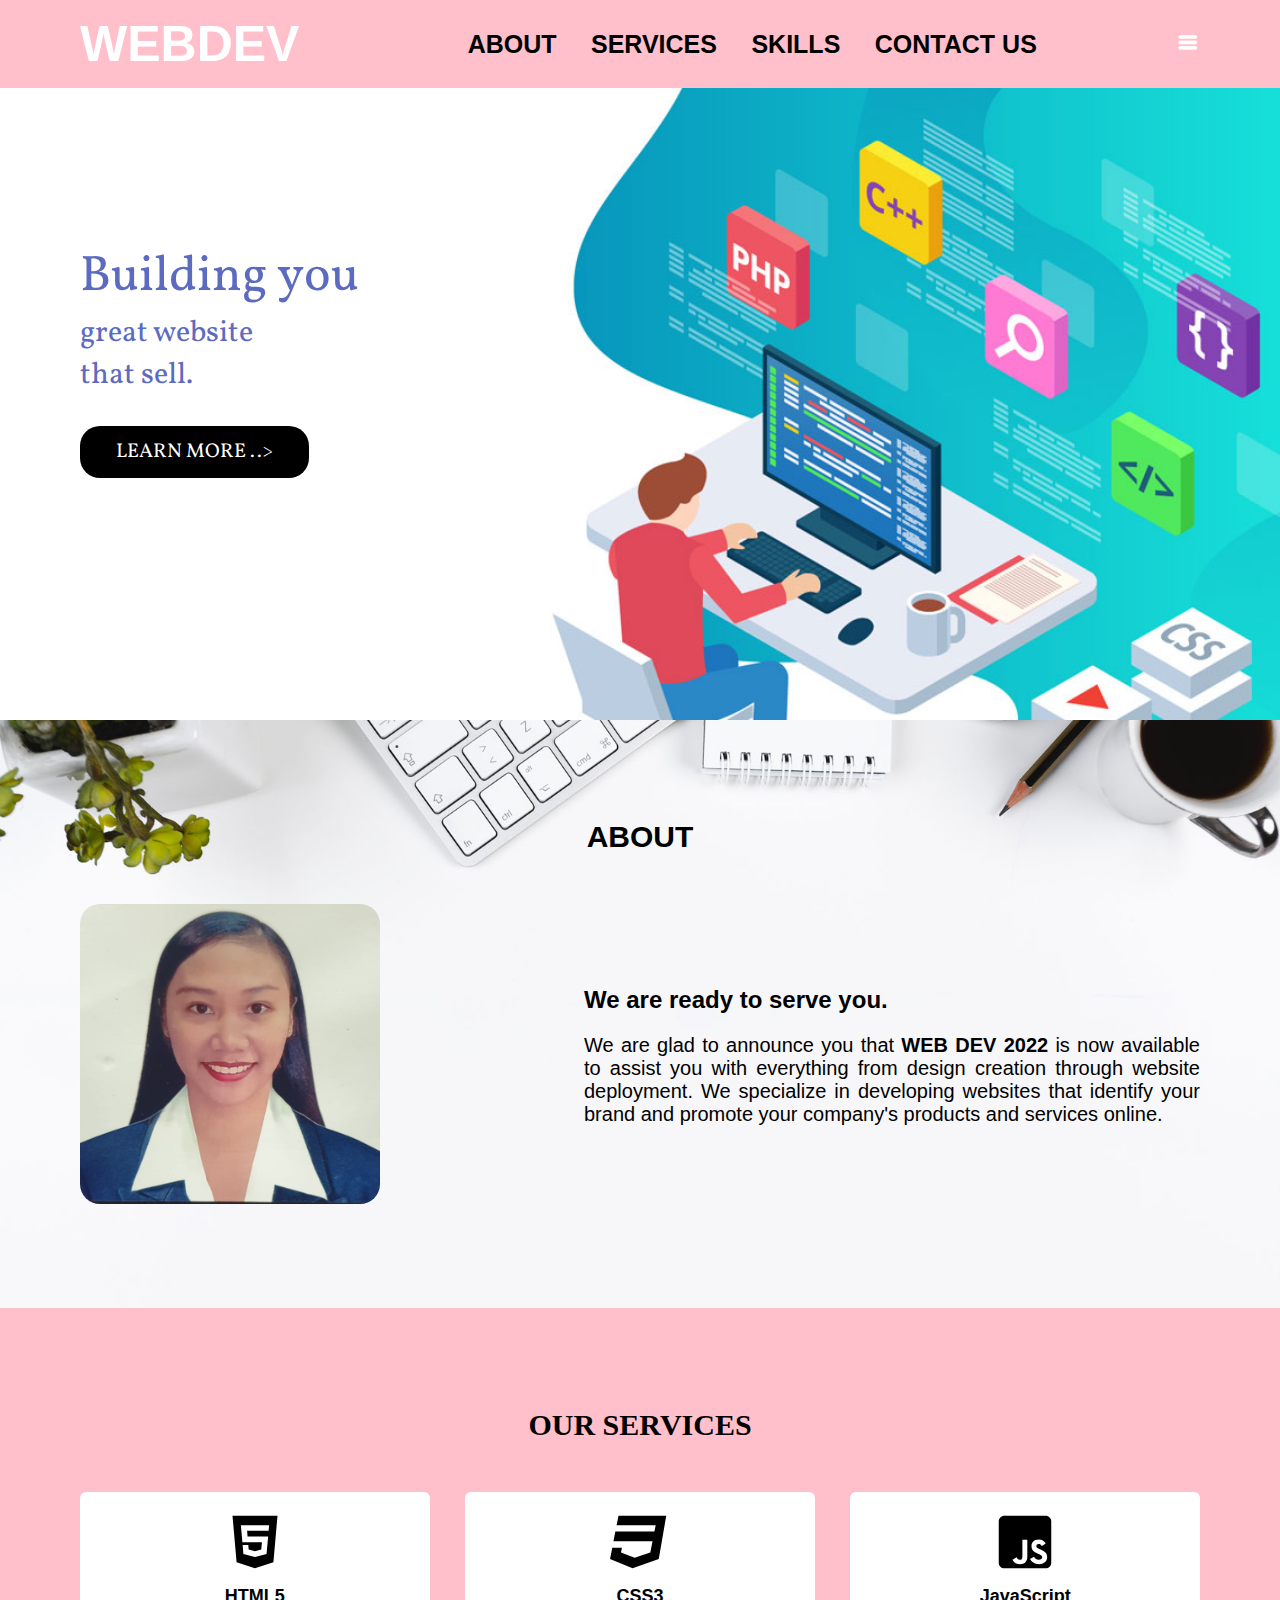
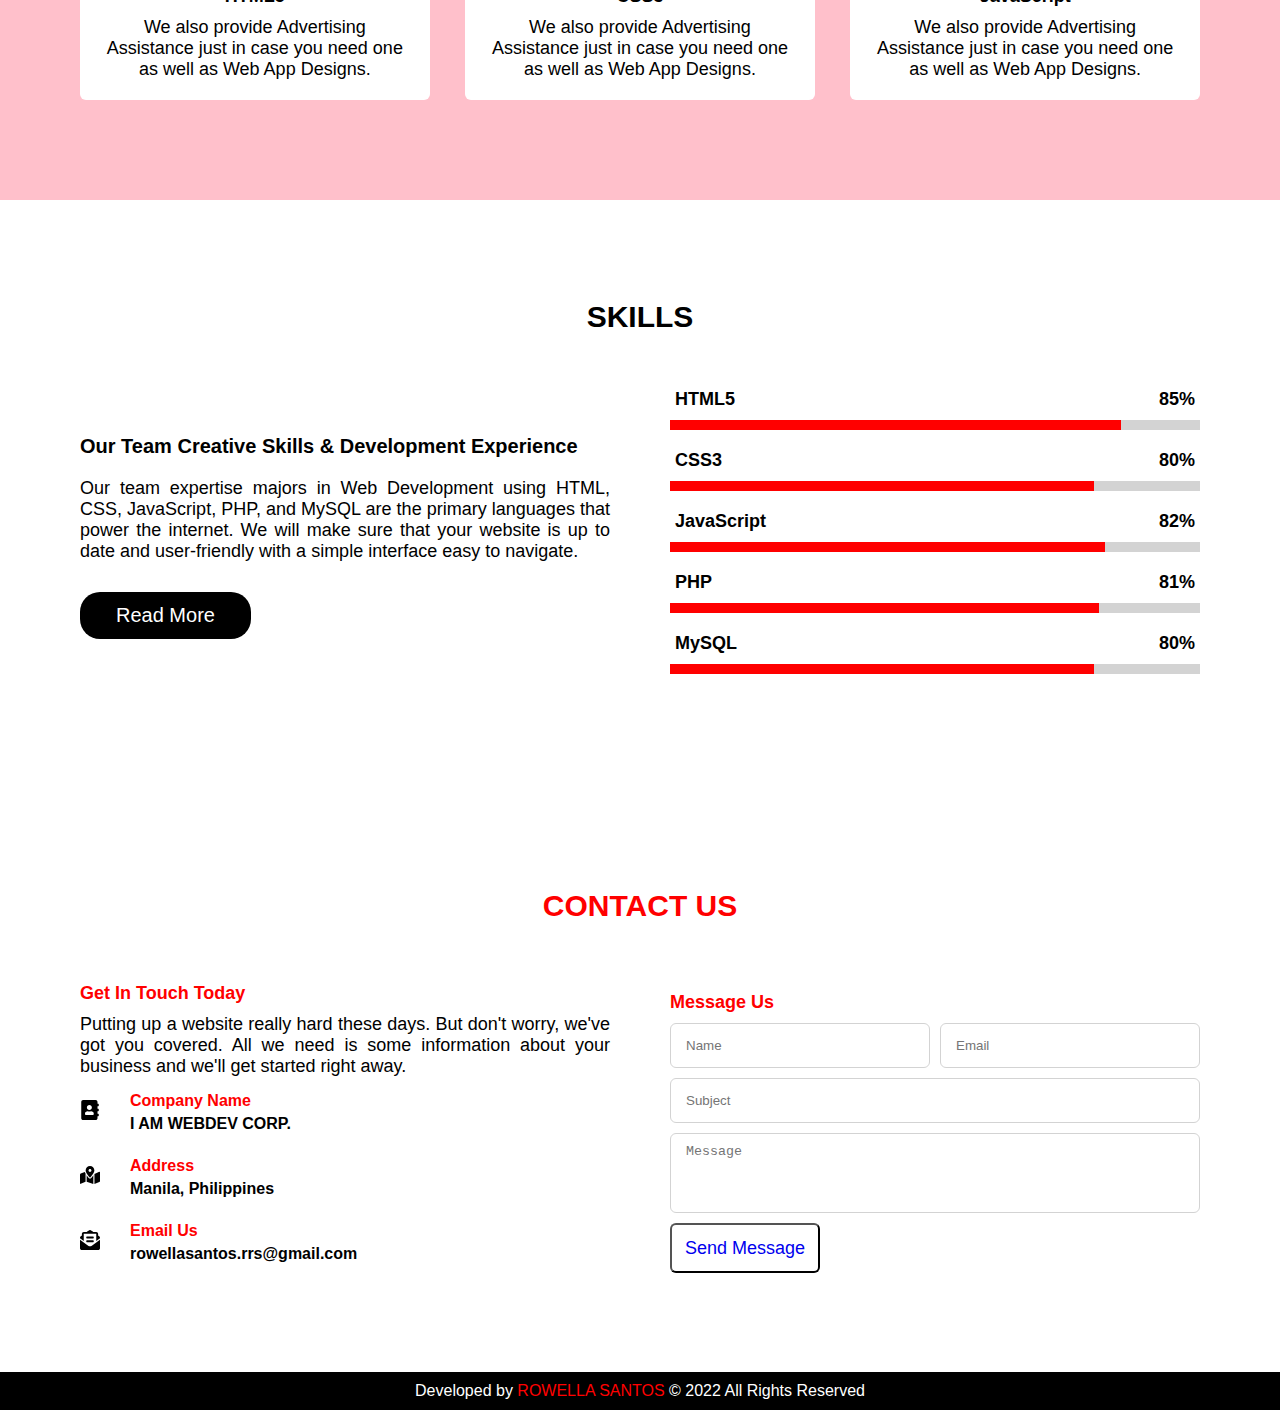
<file: index.html>
<!Doctype html >
<html>
	<head>
		<meta charset="utf-8">
		<meta name="viewport" content="width=device-width, initial-scale=1.0">
		<title> I AM WEB DEVELOPER </title>
		<link rel="stylesheet" type="text/css" href="style.css">
	</head>
	
<body>
	<nav class="navbar"> 
			<div class="max-width">
				<div class="logo"><a href="#"> WEB<span>DEV</span></a></div>
				<ul class="menu">
					<li><a href="#about">ABOUT </a></li>
					<li><a href="#services">SERVICES </a></li>
					<li><a href="#skills">SKILLS </a></li>
					<li><a href="#contact">CONTACT US </a></li>
				</ul><body>
					<span onclick="openNav()"> <img src="images/menu-burger.png"></span> 
				<div  class="overlay" id="myNav">
 				 <a href="nav.js:void(0)" class="closebtn" onclick="closeNav()">&times;   </a>				 

 				<div class="overlay-content">
  				
  					
 				 	<ul>
  					<li> <a href="#about">About</a> </li> 
  				 	<li>  <a href="#services">Services</a></li>
 					<li> <a href="#skills">Skills</a></li>
				    <li>  <a href="#contact">Contact Us</a></li>
  					</ul>
  				</div>
				</div>
			</div>
			
<script>
function openNav() {
  document.getElementById("myNav").style.display = "block";
}

function closeNav() {
  document.getElementById("myNav").style.display = "none";
}
</script>
</nav>
<!--home section -->
	<section class="home" id="home">
		<div class="max-width">
			<div class="home-content">
				<div class="text-1">Building you</div>
				<div class="text-2">great website</div>
				<div class="text-3">that sell.</div>
				<a href="#">LEARN MORE ..></a>
			</div>
		</div>
	</section>	
<!--about section -->
	<section class="about" id="about">
		<div class="max-width">
		<h1 class="title"> ABOUT </h1>
			<div class="about-content">
				<div class="column left">
					<img src="images/ID PIC.jpg" ></div>
				<div class="column right">
					<h2 class="text"> We are ready to serve you.</h2>
					<p> We are glad to announce you that  <strong>WEB DEV 2022 </strong> is now available to assist you with everything from design creation through website deployment. We specialize in developing websites that identify your brand and promote your company's products and services online.</p>

				</div>
			</div>	
		</div>

	</section>
<!--services section -->
	<section class="services" id="services">
		<div class="max-width">
		<h2 class="title">OUR SERVICES </h2>
			<div class="services-content">
				<div class="card">
					<div class="box">
						<img src="images/html5-brands.svg">
							<div class="text"><strong>HTML5</strong></div>
				
							<p>We also provide Advertising Assistance just in case you need one as well as Web App Designs.  </p>
					</div>
				</div>
				<div class="card">
					<div class="box">
						<img src="images/css3-brands.svg">
							<div class="text"><strong>CSS3</strong></div>
				
							<p>We also provide Advertising Assistance just in case you need one as well as Web App Designs.  </p>
					</div>
				</div>
				<div class="card">
					<div class="box">
						<img src="images/js-square-brands.svg">
							<div class="text"><strong>JavaScript</strong></div>
				
							<p>We also provide Advertising Assistance just in case you need one as well as Web App Designs.  </p>
					</div>
				</div>
			</div>
		</div>
	</section>
<!--contact us section -->
	<section class="skills" id="skills">
		<div class="max-width">	
			<h2 class="title">SKILLS </h2>
					
					<div class="skills-content">
						<div class="column left">
							<div class="text">Our Team Creative Skills & Development Experience</div>
								<p> Our team expertise majors in Web Development using HTML, CSS, JavaScript, PHP, and MySQL are the primary languages that power the internet. We will make sure that your website is up to date and user-friendly with a simple interface easy to navigate. </p>
								<a href="#">Read More</a>
						</div>
						<div class="column right">
							<div class="bar">
								<div class="info">
							<span>HTML5</span>
							<span>85%</span>
								</div>
								<div class="line html"></div>
							</div>
						<div class="bar">
							<div class="info">
							<span>CSS3</span>
							<span>80%</span>
							</div>
							<div class="line css"></div>
						</div>
						<div class="bar">
							<div class="info">
							<span>JavaScript</span>
							<span>82%</span>
							</div>
							<div class="line js"></div>
						</div>
						<div class="bar">
							<div class="info">
								<span>PHP</span>
								<span>81%</span>
							</div>
							<div class="line php"></div>
						</div>
						<div class="bar">
							<div class="info">
							<span>MySQL</span>
							<span>80%</span>
							</div>
							<div class="line mysql"></div>
						</div>
					</div>
				</div>

	</section>
<!--contact us section -->
	<section class="contact" id="contact">
		<div class="max-width">	
			<h2 class="title">CONTACT US</h2>
				<div class="contact-content">
					<div class="column left">
						<div class="text">Get In Touch Today</div>
							<p> 
							
Putting up a website really hard these days. But don't worry, we've got you covered. All we need is some information about your business and we'll get started right away.
 </p>
								<div class="icons">
									<div class="row">
										<img src="images/address-book-solid.svg">
											<div class="info">
												<div class="head">Company Name</div>
												<div class="sub-title"> I AM WEBDEV CORP.</div>
											</div>		
									</div>
									<div class="row">
										<img src="images/map-marked-alt-solid.svg">
											<div class="info">
												<div class="head">Address</div>
												<div class="sub-title"> Manila, Philippines</div>
											</div>
									</div>
									<div class="row">
										<img src="images/envelope-open-text-solid.svg">
											<div class="info">
												<div class="head">Email Us</div>
												<div class="sub-title">rowellasantos.rrs@gmail.com</div>
											</div>
									</div>
								</div>
					</div>
					<div class="column right">
						<div class="text">Message Us</div>
							<form action="#contact">
								<div class="fields">
									<div class="field name" >
										<input type="text" placeholder="Name" required>
									</div>
									<div class="field email">
										<input type="email" placeholder="Email" required="required">
									</div>
								</div>
									<div class="field">
										<input type="text" placeholder="Subject" required>
					 				</div>
									<div class="field textarea">
										<textarea cols="30" rows="10" placeholder="Message" required></textarea >
									</div>	
									<div class="button">
											<button type="submit" ><a href="#contact us"> Send Message</button> </a>
							
							</form>
					</div>
				</div>
		</div>
	</section>




<footer>   
	 <p>Developed by<span><a href="https://www.linkedin.com/in/rowella-santos-43884a205/" target="_blank"> ROWELLA SANTOS</a></span> &copy; 2022 All Rights Reserved</p> 
</footer>
</body>
</html>
</file>
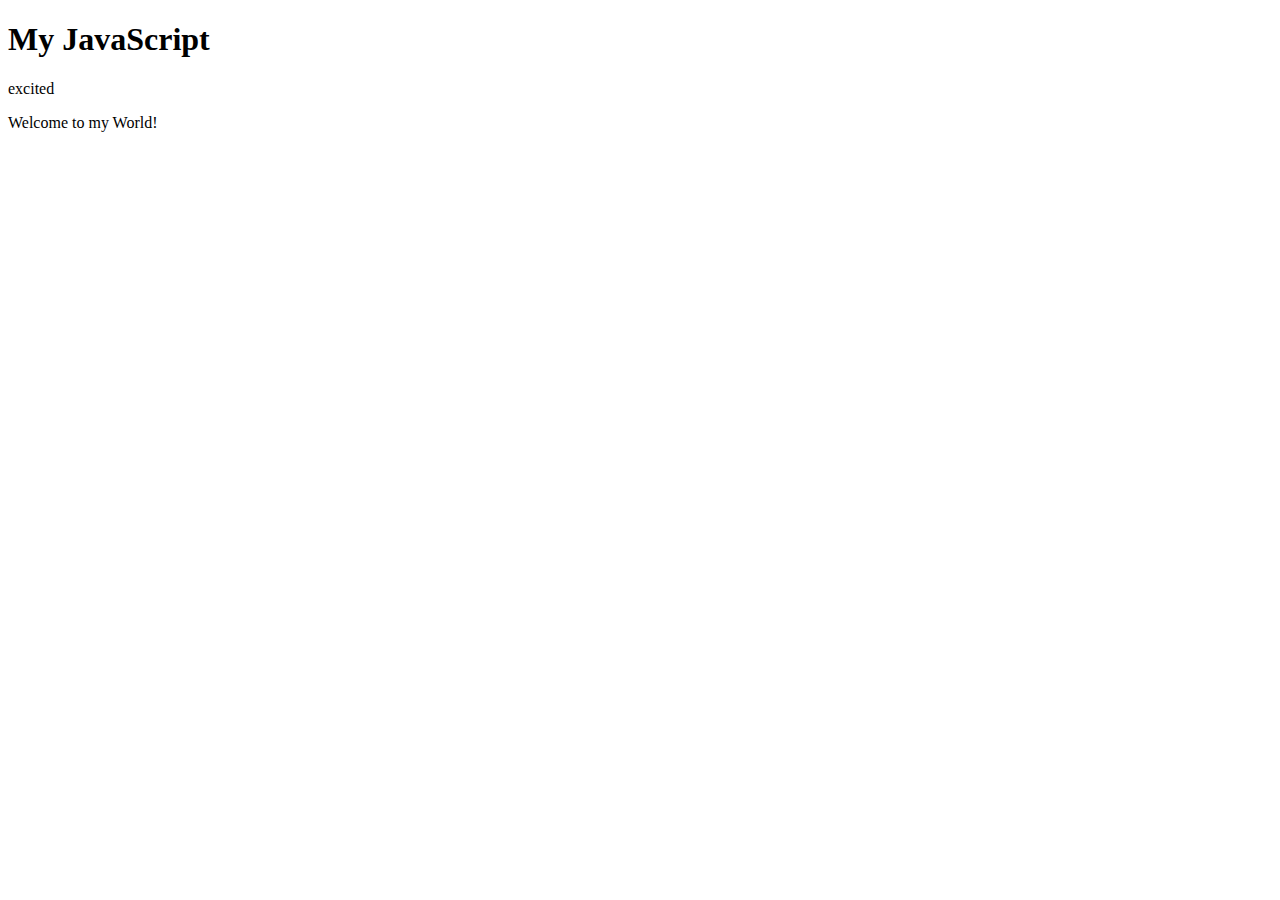
<file: index2.html>
<!DOCTYPE html>
<html>
<head>
	<title>My JavaScript</title>
</head>
<body>
	<h1>My JavaScript </h1>
	<p> excited</p>
	<script type="text/javascript"> 
		alert("Hi! welcome to my Website")
  		document.write("Welcome to my World!");
		
	</script>
</body>
</html>
</file>
<file: style.css>
@import url('https://fonts.googleapis.com/css2?family=Vollkorn:ital,wght@0,400;0,500;0,600;0,800;1,400;1,500&display=swap');
@import url('https://fonts.googleapis.com/css2?family=Playfair+Display:ital,wght@1,400;1,500;1,700;1,800&family=Vollkorn:ital,wght@0,400;0,500;0,600;0,800;1,400;1,500&display=swap');
@import url('https://fonts.googleapis.com/css2?family=Montserrat+Alternates:ital,wght@0,200;0,300;0,400;1,300&family=Playfair+Display:ital,wght@1,400;1,500;1,700;1,800&family=Vollkorn:ital,wght@0,400;0,500;0,600;0,800;1,400;1,500&display=swap');

* {
    margin: 0;
    padding: 0;
    box-sizing: border-box;
    text-decoration: none;
}
.max-width{
    max-width: 1300px;
    padding: 0 80px;
    margin: auto;
}
.navbar{
    position: fixed;
    width: 100%;
    padding: 15px 0;
    font-family: 'Montserrat', sans-serif;
    background: pink;
    z-index: 1;
}
.nabvar .sticky{
    padding: 15px;
    background: lightblue;
}
.navbar .max-width{
    display: flex;
    align-items: center;
    justify-content: space-between;
}
.navbar .logo a{
    color: white;
    font-size: 50px;
    font-weight: 900;
     
}
.navbar .logo a:hover{
    color: black;
}
.navbar .logo a span{
        color: white;
}
.navbar .logo a span:hover{
        color: red;
}
.navbar .menu li{
    list-style: none;
    display: inline-block;
}
.navbar .menu li a{
        display: block;
        color: black;
        font-size: 25px;
        font-weight: 600;
        margin-left: 30px;
        transition: all 0.3s linear;
}
.navbar .menu li a:hover{
        color: white;
}

.home{
    display: flex;
    background: url("images/banner.jpg") no-repeat center;
    height: 100vh;
    color: #5C6BC0;
    min-height: 500px;
    max-height: 720px;
    background-size: cover;
    background-attachment: fixed;
    font-family: "Vollkorn", serif;
}
.home .max-width{
    margin: auto 0 auto 30px;
}
.home .home-content .text-1{
    font-size: 50px;
    font-weight: 400;  
}
.home .home-content .text-2{
    font-size: 30px;
 }  
.home .home-content .text-3{
    font-size: 30px;
}
.home .home-content a{
    display: inline-block;
    background: black;
    color: white;
    font-size: 20px;
    padding: 12px 36px;
    margin-top: 30px;
    border-radius: 20px;
    transition: all 0.5s linear;
}
.home .home-content a:hover{
    color: black;
    background: lightpink;
}

/* style for about section */
section{
    padding: 100px 0;
}
/*.section .title{
    text-align: center;
    font-size: 50px;
}
.section{
    text-align: left;
}*/
.about{
    font-family: 'Montserrat', sans-serif;
    background: url("images/banner-5.jpg") repeat center;
  /*  height: 100vh;
    max-height: 720px;
    min-height: 500px;*/
    background-size: cover;
    background-attachment: scroll;
    display: flex;
}
.about .title{
    text-align: center;
    font-size: 30px;
    padding-bottom: 50px;
}
.about .about-content{
    display: flex;
    flex-wrap: wrap;
    align-items: center;
    justify-content: space-between;
}
.about .about-content .left{
    width: 45%;
}
.about .about-content .left img{
    width: 300px;
    height: 300px;
    object-fit: cover;
    border-radius: 20px; 
    transition: all 0.5s linear;
}
.about .about-content .right{
    width: 55%;
    
}
.about .about-content .right .text{
    margin-bottom: 20px;
}
.about .about-content .right p{
    font-size: 20px;
    text-align: justify;

}
/* style for services section */
.services{
    color: black;
    background: pink;
}
.services .title{
     text-align: center;
    font-size: 30px;
    padding-bottom: 50px;
}
.services .services-content{
    display: flex;
    flex-wrap: wrap;
    align-items: center;
    justify-content: space-between;
}
.services .services-content .card{
    width: calc(33% - 20px);
    background: white;
    text-align: center;
    border-radius: 6px;
    padding: 20px 25px;
}
.services .services-content .card:hover {
    background:plum;
}
.services .services-content .card .box{
    transition: all 0.3s ease;
}
.services .services-content .card .box:hover{
    transform: scale(1.05);
}
.services .services-content .card img{
    height: 60px;
    width: 60px;
}
.services .services-content .text{
    font-family: 'Montserrat',sans-serif;
    font-size: 18px;
    font-weight: 600;
    margin: 10px 0;
}
.services .services-content p{
    font-family: 'Montserrat',sans-serif;
    font-size: 18px;
}
/* style for services section */
.skills{
     font-family: 'Montserrat',sans-serif;
    font-size: 18px;
    background: url("images/banner-3.jpg") repeat center;
   /* height: 100vh;
    max-height: 750px;
    min-height: 500px;*/
    background-size: cover;
    background-attachment: fixed;
    display: flex;
}
.skills .title{
    text-align: center;
    font-size: 30px;
    padding-bottom: 50px;
}
.skills .skills-content{
    display: flex;
    flex-wrap: wrap;
    align-items: center;
    justify-content: space-between;
}
.skills .skills-content .column{
    width: calc(50% - 30px)
}
.skills .skills-content .left .text{
    font-size: 20px;
    font-weight: 600;
    margin-bottom: 20px;
}
.skills .skills-content .left p{
    text-align: justify;
    font-size: 18px;
}
.skills .skills-content .left a{
    display: inline-block;
    background: black;
    color: white;
    font-size: 20px;
    padding: 12px 36px;
    margin-top: 30px;
    border-radius: 20px;
}
.skills .skills-content .left a:hover{
    color: black;
    background: lightpink;
}
.skills .skills-content .right .bar{
    margin-bottom: 15px;
}
.skills .skills-content .right .info{
    display: flex;
    margin-bottom: 5px;
    align-items: center;
    justify-content: space-between;
}
.skills .skills-content .right .info:hover{
    color: Blue;
}
.skills .skills-content .right span{
    font-size: 18px;
    font-weight: 600;
    padding: 5px;
}
.skills .skills-content .right .line{
    height: 10px;
    width: 100%;
    background: lightgray;
    position: relative;
}
.skills .skills-content .right .line::before{
    content: "";
    position: absolute;
    height: 100%;
    right: 0;
    left: 0;
    background: red;
}
.skills-content .right .html::before{
    width: 85%;
}
.skills-content .right .css::before{
    width: 80%;
}
.skills-content .right .js::before{
    width: 82%;
}
.skills-content .right .php::before{
    width: 81%;
}
.skills-content .right .mysql::before{
    width: 80%;
}
/* style for contact section */
.contact{
    font-family: 'Montserrat', sans-serif;
    background: url("images/banner-4.jpg") repeat center;
    /*height: 100vh;
    max-height: 750px;
    min-height: 500px;*/
    background-size: cover;
    background-attachment: fixed;
    display: flex;
}
.contact .title{
    text-align: center;
    font-size: 30px;
    padding-bottom: 50px;
    color: red;
}
.contact .contact-content{
    display: flex;
    flex-wrap: wrap;
    align-items: center;
    justify-content: space-between;

}
.contact .contact-content .column{
    width: calc(50% - 30px)
}
.contact .contact-content .column .text{
     font-size: 18px;
     color: red;
    font-weight: 600;
    margin: 10px 0;
}
.contact .contact-content .left p{
    font-size: 18px;
    text-align: justify;
}
.contact .contact-content .row{
    display: flex;
    height: 65px;
    align-items: center;
}
.contact .contact-content .row .info{
    margin-left: 30px;
}
.contact .contact-content .left img{
    height: 20px;
    width: 20px;
}
.contact .contact-content .info .head{
    color: red;
    font-weight: 600;
    padding:5px 0;
}
.contact .contact-content .info .sub-title{
    font-weight: 600;
}
.contact .right form .fields{
    display: flex;
    margin-bottom: 10px;
}
.contact .right form .field,
.contact .right form .fields .field{
    height: 45px;
    width: 100%
    margin-bottom: 10px;
}
.contact .right form .textarea{
    height: 80px;
    width: 100%;
    margin-bottom: 10px;
}
.contact .right form .name{
    margin-right: 10px;
    display: flex;
    width: 50%;

}.contact .right form .email{
 
    display: flex;
    width: 50%;
}
.contact .right form .field input{
     height: 100%;
    width: 100%;
    border: 1px solid lightgray;
    border-radius: 6px;
    outline: none;
    padding: 0 15px;
    margin-bottom: 20px;
}
.contact .right form .textarea textarea{
    height: 100%;
    width: 100%;
    border: 1px solid lightgray;
    border-radius: 6px;
    outline: none;
    padding: 0 15px;
    margin-top: 10px;
}
.contact .right form .field input:focus,
.contact .right form .textarea textarea:focus{
border-color: red;
}
.contact .right form .textarea textarea{
    padding-top: 10px;
    resize: none;
}
.contact .right form .button{
    height: 50px;
    width: 150px;
}
.contact .right form .button button{
    width: 100%;
    height: 100%;
    background: white;
    color: white;
    font-size: 18px;
    border-radius: 6px;
    margin-top: 10px;
    
}
.contact .right form .button button:hover{
    background: pink;
    border:2px white;
}
/* footer styling */
footer{
    font-family: 'Montserrat', sans-serif;
    color: white;
    background: black;
    text-align: center;
    padding: 10px 25px;
}
footer span a:hover{
    color: red;
    text-decoration: underline;
}
footer span a{
    color: red;
}
/*responsive media query*/
@media (max-width: 1920px){
    
     .overlay {
        display: none;
        z-index: #111;
    }
    .navbar .max-width .overlay .overlay-content  span{
        display: none;
         z-index: #111;
    }
    .home .max-width{
        margin-left: 0px;

    }

}
@media (max-width: 1104px){
    .about .about-content .left img{
        height: 350px;
        width: 350px;
    }
}
@media (max-width: 991px){
    .max-width{
        padding: 0 50px;
    }
      .logo .menu{
        display: none;
    }
}
@media (max-width: 947px){ 
    
/* Position the content inside the overlay */
  .max-width{
        padding: 0 50px;
    }
     .navbar .menu li{
        display: flex;
          cursor: pointer;
    }
     .navbar .menu   {
        display:none;
        z-index: 999;
    }/*
    .navbar .overlay {
        position: right;
        height: 30vh;
        width: 30%;
        background: black;
        text-align: center;
        padding-top: 35px;
        cursor: pointer;
         font-color: white;
    }
    
  
/* The navigation links inside the overlay */
 .overlay a {
  padding: 8px;
  text-decoration: none;
  font-size: 20px;
  color: #818181;
   display: block; /* Display block instead of inline */
  transition: 0.3s; /* Transition effects on hover (color) */
}
  .navbar .overlay li a{
       
        margin: 10px;
        font-size: 25px;
        font-color: black;
        
    }
/* When you mouse over the navigation links, change their color */
.navbar .overlay a:hover, .overlay a:focus {
  color: #f1f1f1;
}

/* Position the close button (top right corner) */
.navbar .overlay .closebtn {
  position: absolute;
  top: 20px;
  right: 45px;
  font-size: 40px;
}

/* When the height of the screen is less than 450 pixels, change the font-size of the links and position the close button again, so they don't overlap */
@media screen and (max-height: 450px) {
  .navbar.overlay a {font-size: 20px}
 .navbar.overlay .closebtn {
    font-size: 40px;
    top: 10px;
    right: 35px;
  }
}
 .navbar .overlay {
    display: inline-flex;
        position: right;
        height: 30vh;
        width: 30%;
        background: black;
        text-align: center;
        padding-top: 35px;
        cursor: pointer;
         font-color: white;
    }
   /* .navbar .menu{
        overflow: hidden;
        position: fixed;
        width: calc(50% - 20px);
        height: 20vh;
        background: gray;
        opacity: 90%;
        text-align: center;
        padding-top: 30px;
        cursor: pointer;
    }*/
    .navbar .menu li{
        display: none;
    }/*
    .navbar .menu li a{
        display: inline-block;
        margin: 10px;
        font-size: 15px;
        
    }*/
    .home .home-content .text-2{
        font-size: 35px;
    }
    .home .home-content a{
        font-size: 18px;
        padding: 10px 30px;
    }
    .max-width{
        max-width: 930px;
    }
    .about .about-content .column{
        width: 100%;
    }
    .about .about-content .left{
        display: flex;
        justify-content: center;
        margin: 0 auto 60px;
    }
    .about .about-content .right{
        flex: 100%;
    }
    .services .services-content .card{
        width: calc(50% - 10px);
        margin-bottom: 35px;
    }
    .skills .skills-content .column,
    .contact .contact-content .column{
        width: 100%;
        margin-bottom: 35px;
    }
}
@media (max-width: 690px){
    .max-width{
        padding: 0 23px;
    }
    .services .services-content .card{
        width: 100%;
    }
}
@media (max-width: 690px){
    .contact .right form .fields{
        flex-direction: column;
    }
    .contact .right form .name,
    .contact .right form .email{
        margin: 0;
        width: 100%;
        margin-top: 10px;
    }
    
}
</file>
